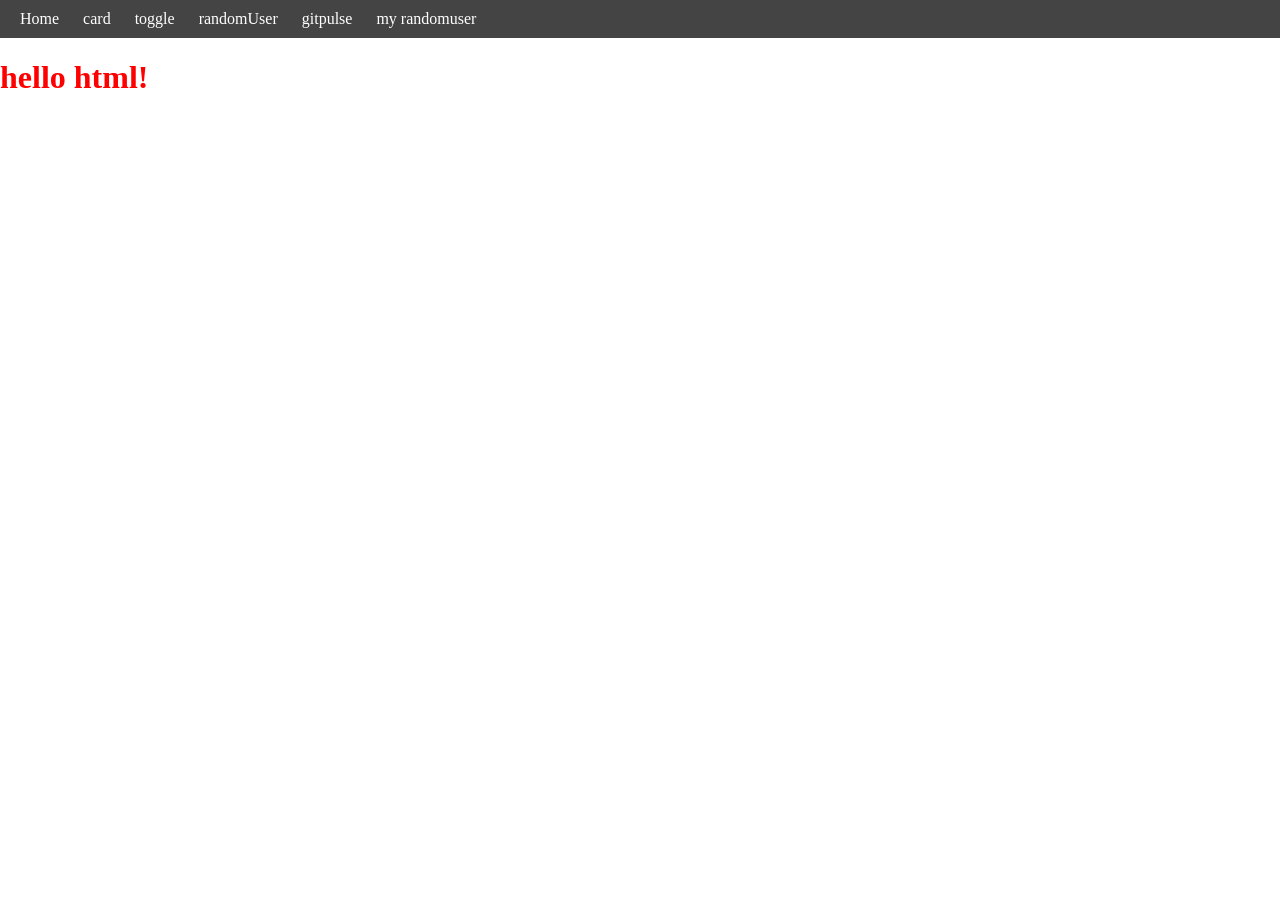
<file: src/main/resources/static/index.html>
<!DOCTYPE html>
<html lang="en">
<head>
    <meta charset="UTF-8">
    <meta name="viewport" content="width=device-width, initial-scale=1.0">
    <title>Document</title>
    <link rel="stylesheet" href="css/site.css">
</head>
<body>
    <div class="navbar">
        <a href="index.html">Home</a>
        <a href="card.html">card</a>
        <a href="toggle.html">toggle</a>
        <a href="randomUser.html">randomUser</a>
        <a href="gitpulse.html">gitpulse</a>
        <a href="myRandomuser.html">my randomuser</a>
        </div>
  <h1> hello html!</h1>
   <!-- <div class="card">
        <img id="userImage" src="img/john.png" alt="Avatar" style="width:100%">
        <div class="container">
            <h4 id="userName"><b>John Doe</b></h4> +
            <p id="userGender">Male</p> 
        </div>
    </div>-->
    <script src="js/site.js"></script>
</body>
</html>
</file>
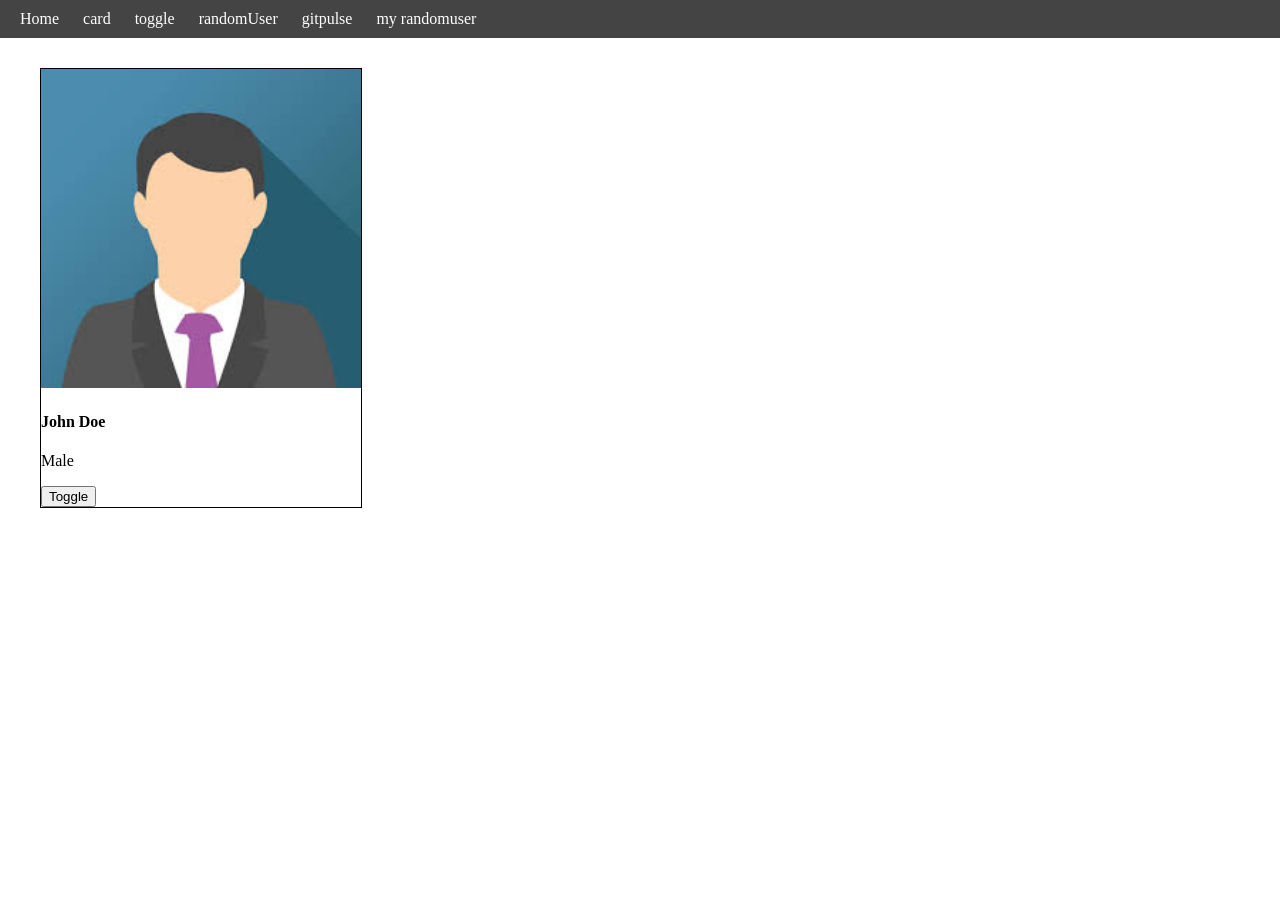
<file: src/main/resources/static/card.html>
<!DOCTYPE html>
<html lang="en">
<head>
    <meta charset="UTF-8">
    <meta name="viewport" content="width=device-width, initial-scale=1.0">
    <title>Document</title>
    <link rel="stylesheet" href="css/site.css">
    <link rel="stylesheet" href="css/card.css">
</head>
<body>
    <div class="navbar">
        <a href="index.html">Home</a>
        <a href="card.html">card</a>
        <a href="toggle.html">toggle</a>
        <a href="randomUser.html">randomUser</a>
        <a href="gitpulse.html">gitpulse</a>
         <a href="myRandomuser.html">my randomuser</a>
    </div>
  
    <div class="card">
        <img src="img/john.png" alt="Avatar" style="width:100%">
        <div class="card.content">
            <h4 id="userName"><b>John Doe</b></h4>
            <p id="userGender">Male</p> 
        </div>
        <button onclick="toggleUser()">Toggle</button>
    </div>
    <script src="js/site.js"></script>
</body>
</html>
</file>
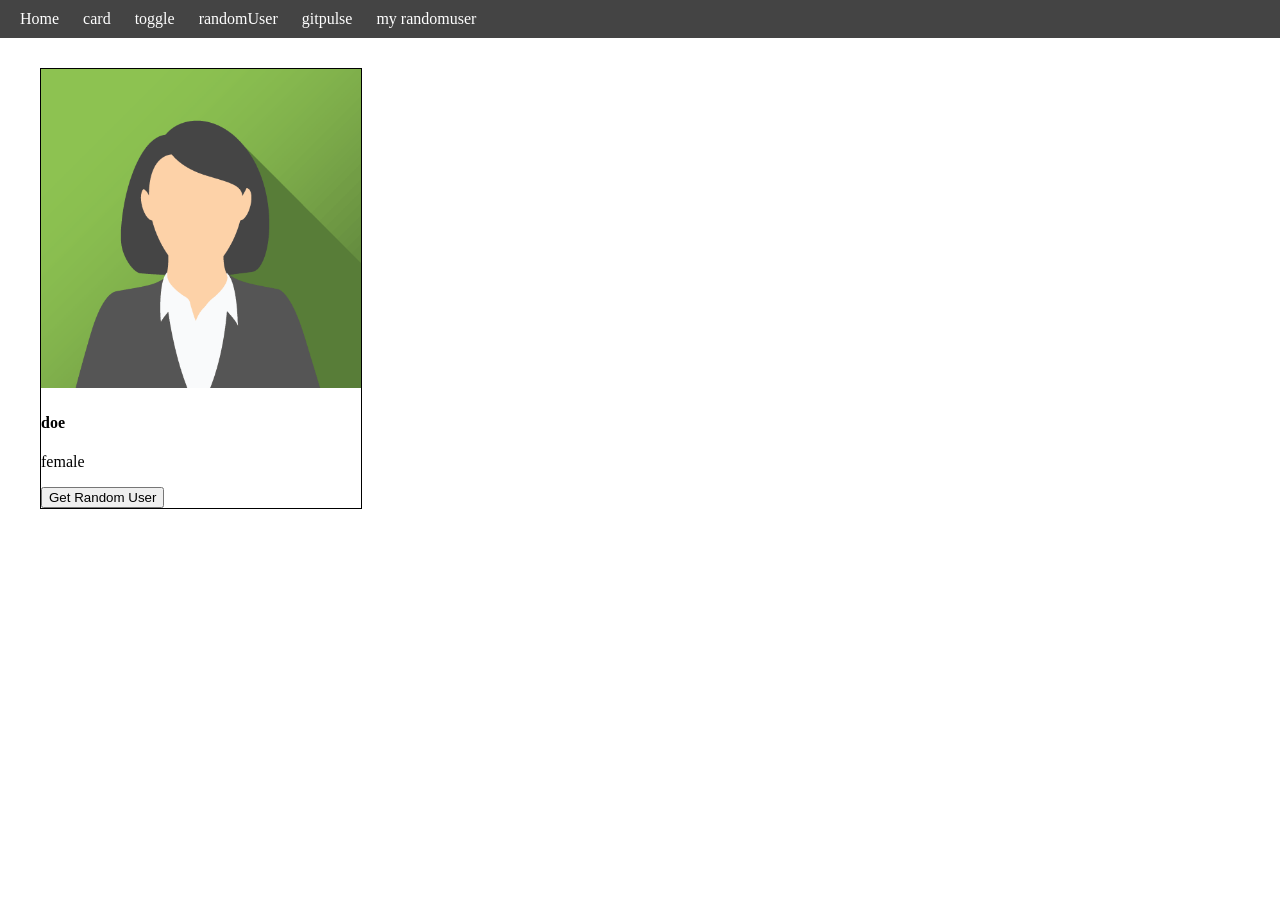
<file: src/main/resources/static/myrandomuser.html>
<!DOCTYPE html>
<html lang="en">
<head>
    <meta charset="UTF-8">
    <meta name="viewport" content="width=device-width, initial-scale=1.0">
    <title>Document</title>
    <link rel="stylesheet" href="css/site.css">
    <link rel="stylesheet" href="css/card.css">
</head>
<body>
  <div class="navbar">
        <a href="index.html">Home</a>
        <a href="card.html">card</a>
        <a href="toggle.html">toggle</a>
        <a href="randomUser.html">randomUser</a>
        <a href="gitpulse.html">gitpulse</a>
         <a href="myRandomuser.html">my randomuser</a>
    </div>
     <div class="card">
        <img src="img/img_avatar2.png" alt="Avatar" style="width:100%">
        <div class="card.content">
            <h4 id="userName"><b>doe</b></h4>
            <p id="userGender">female</p> 
        </div>
        <button onclick="getAndDisplaymyRandomUser()">Get Random User</button>
    </div>
    <script src="js/site.js"></script>
    <script src="js/myrandomuser.js"></script>
</body>
</html>
</file>
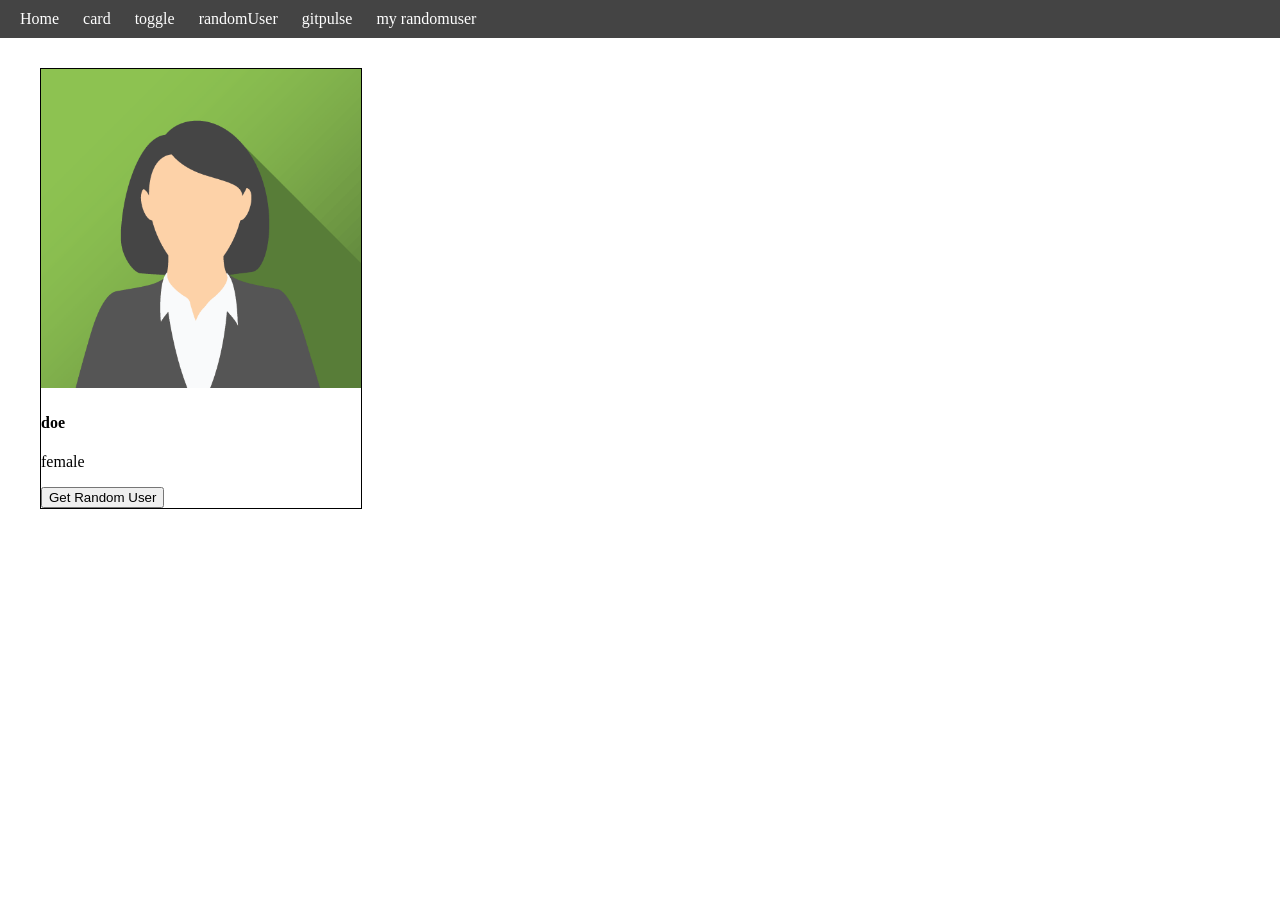
<file: src/main/resources/static/randomUser.html>
<!DOCTYPE html>
<html lang="en">
<head>
    <meta charset="UTF-8">
    <meta name="viewport" content="width=device-width, initial-scale=1.0">
    <title>Document</title>
    <link rel="stylesheet" href="css/site.css">
    <link rel="stylesheet" href="css/card.css">
</head>
<body>
  <div class="navbar">
        <a href="index.html">Home</a>
        <a href="card.html">card</a>
        <a href="toggle.html">toggle</a>
        <a href="randomUser.html">randomUser</a>
        <a href="gitpulse.html">gitpulse</a>
         <a href="myRandomuser.html">my randomuser</a>
    </div>
    <div class="card">
        <img src="img/img_avatar2.png" alt="Avatar" style="width:100%">
        <div class="card.content">
            <h4 id="userName"><b>doe</b></h4>
            <p id="userGender">female</p> 
        </div>
        <button onclick="getAndDisplayRandomUser()">Get Random User</button>
    </div>
    <script src="js/site.js"></script>
    <script src="js/randomUser.js"></script>
</body>
</html>
</file>
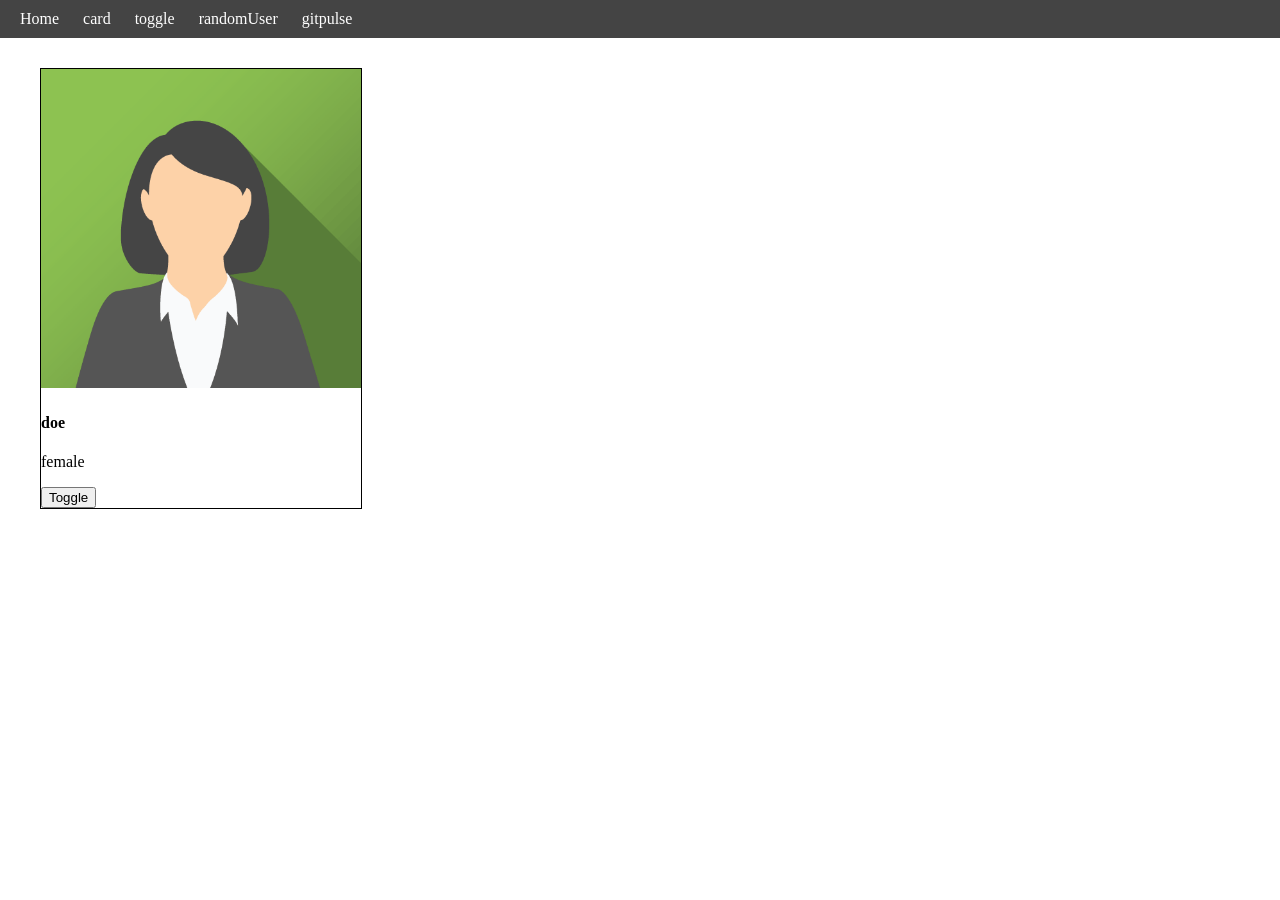
<file: src/main/resources/static/toggle.html>
<!DOCTYPE html>
<html lang="en">
<head>
    <meta charset="UTF-8">
    <meta name="viewport" content="width=device-width, initial-scale=1.0">
    <title>Document</title>
    <link rel="stylesheet" href="css/site.css">
    <link rel="stylesheet" href="css/card.css">
</head>
<body>
  <div class="navbar">
        <a href="index.html">Home</a>
        <a href="card.html">card</a>
        <a href="toggle.html">toggle</a>
        <a href="randomUser.html">randomUser</a>
        <a href="gitpulse.html">gitpulse</a>
    </div>
    <div class="card">
        <img src="img/img_avatar2.png" alt="Avatar" style="width:100%">
        <div class="card.content">
            <h4 id="userName"><b>doe</b></h4>
            <p id="userGender">female</p> 
        </div>
        <button onclick="toggleUser()">Toggle</button>
    </div>
    <script src="js/site.js"></script>
    <script src="js/toggle.js"></script>
</body>
</html>
</file>
<file: src/main/resources/static/css/site.css>
h1{
    color:red;
}
body {
  margin: 0px;
  padding: 0px;
}

.navbar{
  background-color:#444;
  padding: 10px;
}

.navbar a{
  color:#fff;
  padding: 10px;
  text-decoration: none;
}
.navbar a:hover{
  background-color: #ddd;
  color: black;
}
</file>
<file: src/main/resources/static/css/card.css>
.card{
    border:1px solid black;
    width:25%;
    margin-left:40px;
    margin-top:30px;
}
.card img{
    width:100%;
}
.card-content{
    padding: 40px;
}
</file>
